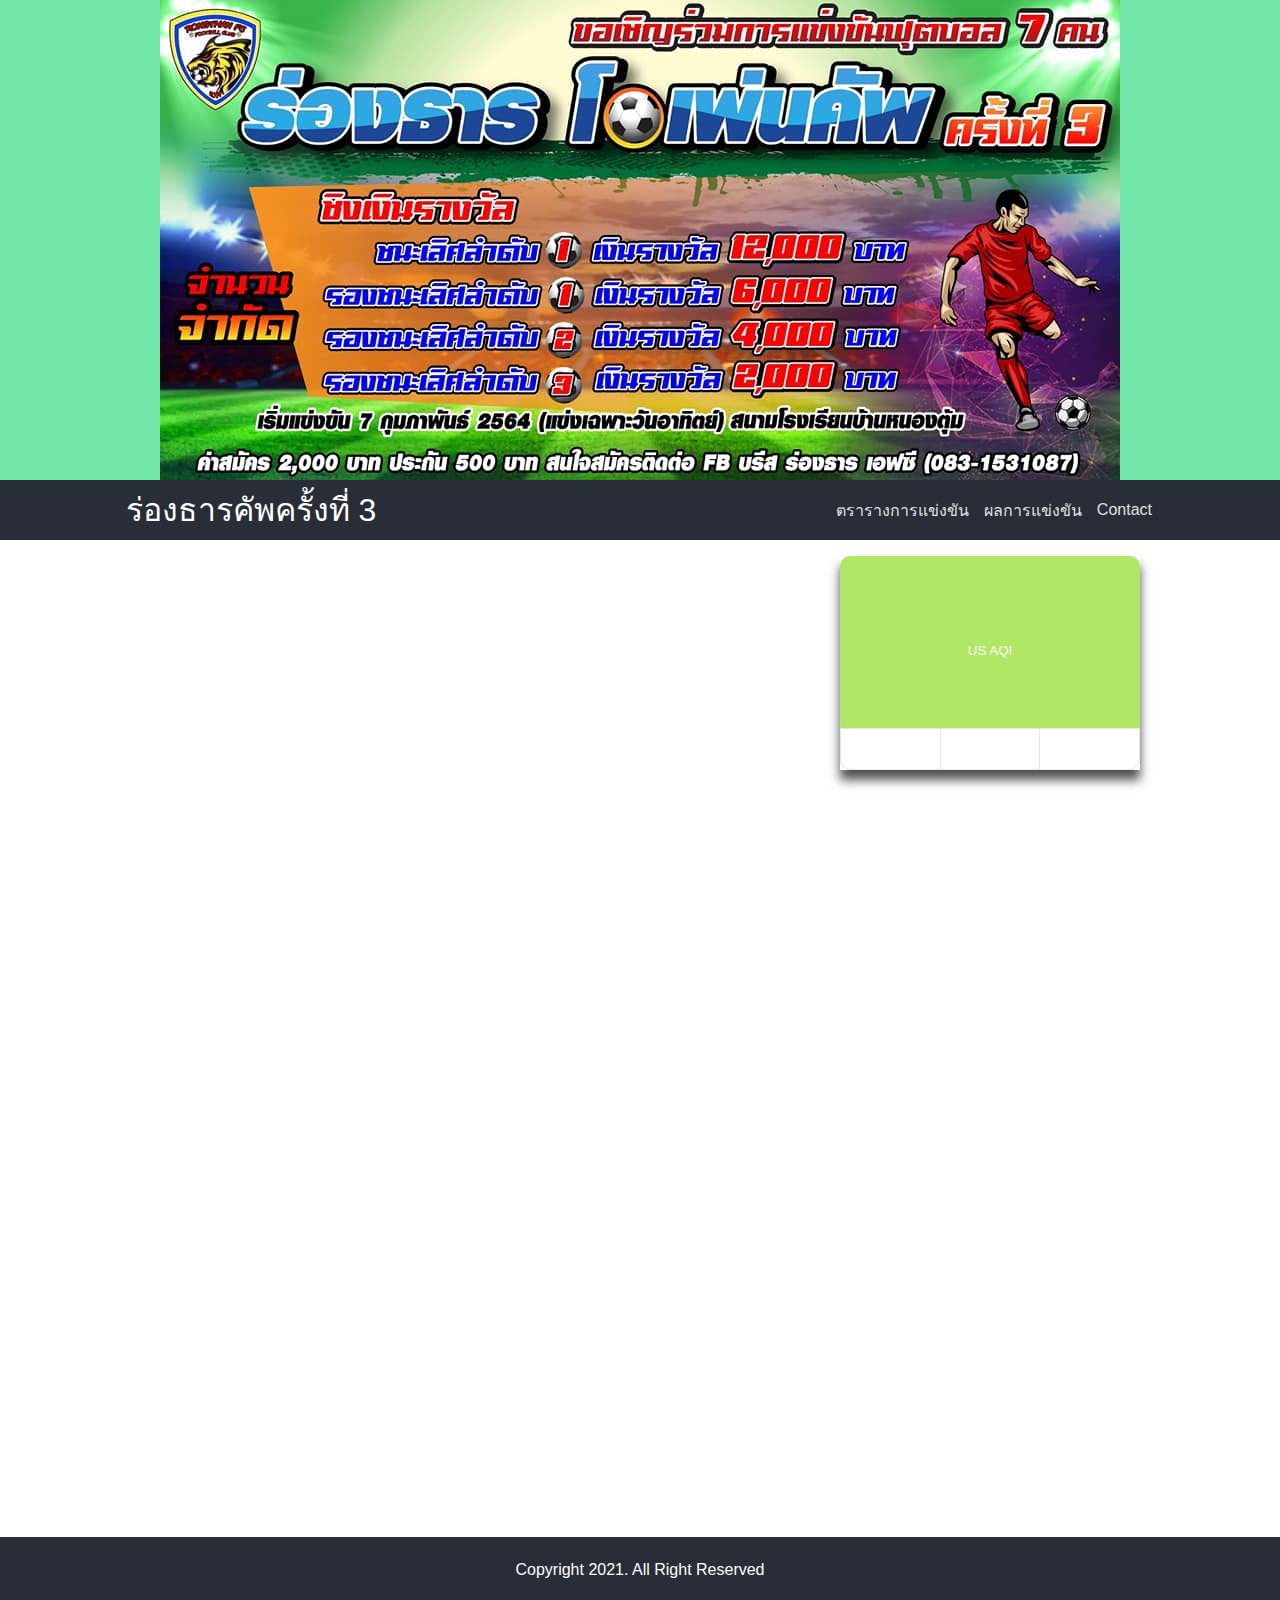
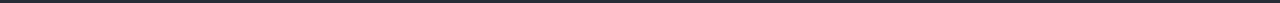
<file: index.html>
<!DOCTYPE html>
<html lang="en">
  <head>
    <meta charset="UTF-8" />
    <meta http-equiv="X-UA-Compatible" content="IE=edge" />
    <meta name="viewport" content="width=device-width, initial-scale=1.0" />
    <title>RongthanCup 3</title>

    <link rel="stylesheet" href="style.css" />
    <link rel="stylesheet" href="AQIstyle.css" />
    <link rel="stylesheet" href="revealstyle.css" />
  </head>
  <body>
    <header>
      <div class="header-banner"></div>

      <nav>
        <div class="site-title"><a href="#">ร่องธารคัพครั้งที่ 3</a></div>

        <ul>
          <li><a href="/table.html">ตรารางการแข่งขัน</a></li>
          <li><a href="/score.html">ผลการแข่งขัน</a></li>
          <li><a href="#">Contact</a></li>
        </ul>
      </nav>
    </header>

    <section class="content">
      <article>
        <img src="/image/teamlist.jpg" alt="" />
      </article>

      <aside>
        <div class="content-aqi">
          <div class="card">
            <div class="aqi">
              <div class="location">
                <h3 class="city"></h3>
                <p class="state-country"></p>
              </div>
              <h1></h1>
              <small>US AQI</small>
            </div>
            <div class="info">
              <div class="temperature"></div>
              <div class="humidity"></div>
              <div class="wind"></div>
            </div>
          </div>
        </div>
      </aside>
    </section>

    <footer>
      <p>Copyright 2021. All Right Reserved</p>
    </footer>

    <script src="https://code.jquery.com/jquery-3.5.1.min.js"></script>
    <script src="script.js"></script>
    <script src="AQIscript.js"></script>
    <script src="reveal.js"></script>
  </body>
</html>
</file>
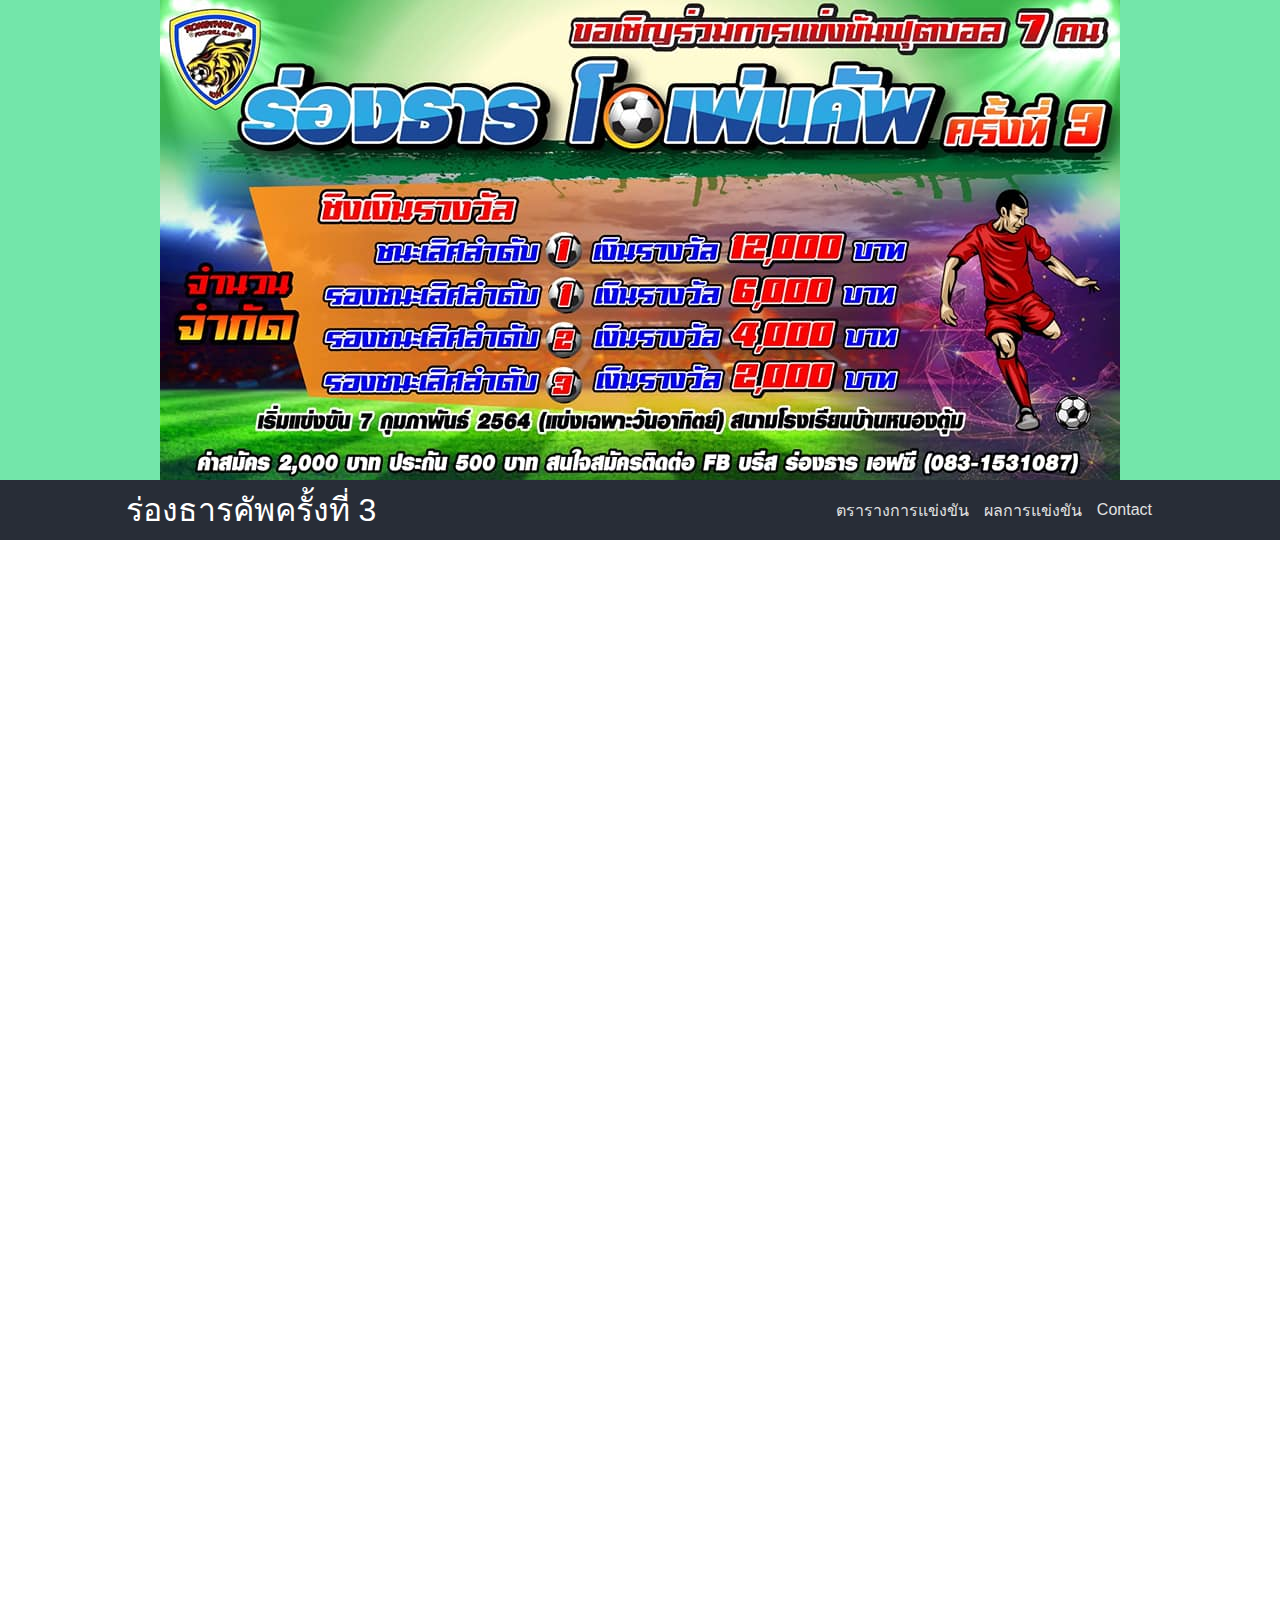
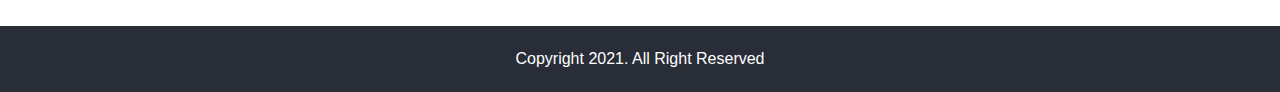
<file: score.html>
<!DOCTYPE html>
<html lang="en">
  <head>
    <meta charset="UTF-8" />
    <meta http-equiv="X-UA-Compatible" content="IE=edge" />
    <meta name="viewport" content="width=device-width, initial-scale=1.0" />
    <title>RongthanCup 3</title>

    <link rel="stylesheet" href="style.css" />

    <link rel="stylesheet" href="revealstyle.css" />
  </head>
  <body>
    <header>
      <div class="header-banner"></div>

      <nav>
        <div class="site-title">
          <a href="/index.html">ร่องธารคัพครั้งที่ 3</a>
        </div>

        <ul>
          <li><a href="/table.html">ตรารางการแข่งขัน</a></li>
          <li><a href="#">ผลการแข่งขัน</a></li>
          <li><a href="#">Contact</a></li>
        </ul>
      </nav>
    </header>

    <section class="content">
      <article>
        <img src="/image/score7-14 02.jpg" alt="" />
      </article>
    </section>
    <section class="content">
      <article></article>
    </section>

    <footer>
      <p>Copyright 2021. All Right Reserved</p>
    </footer>

    <script src="https://code.jquery.com/jquery-3.5.1.min.js"></script>
    <script src="script.js"></script>

    <script src="reveal.js"></script>
  </body>
</html>
</file>
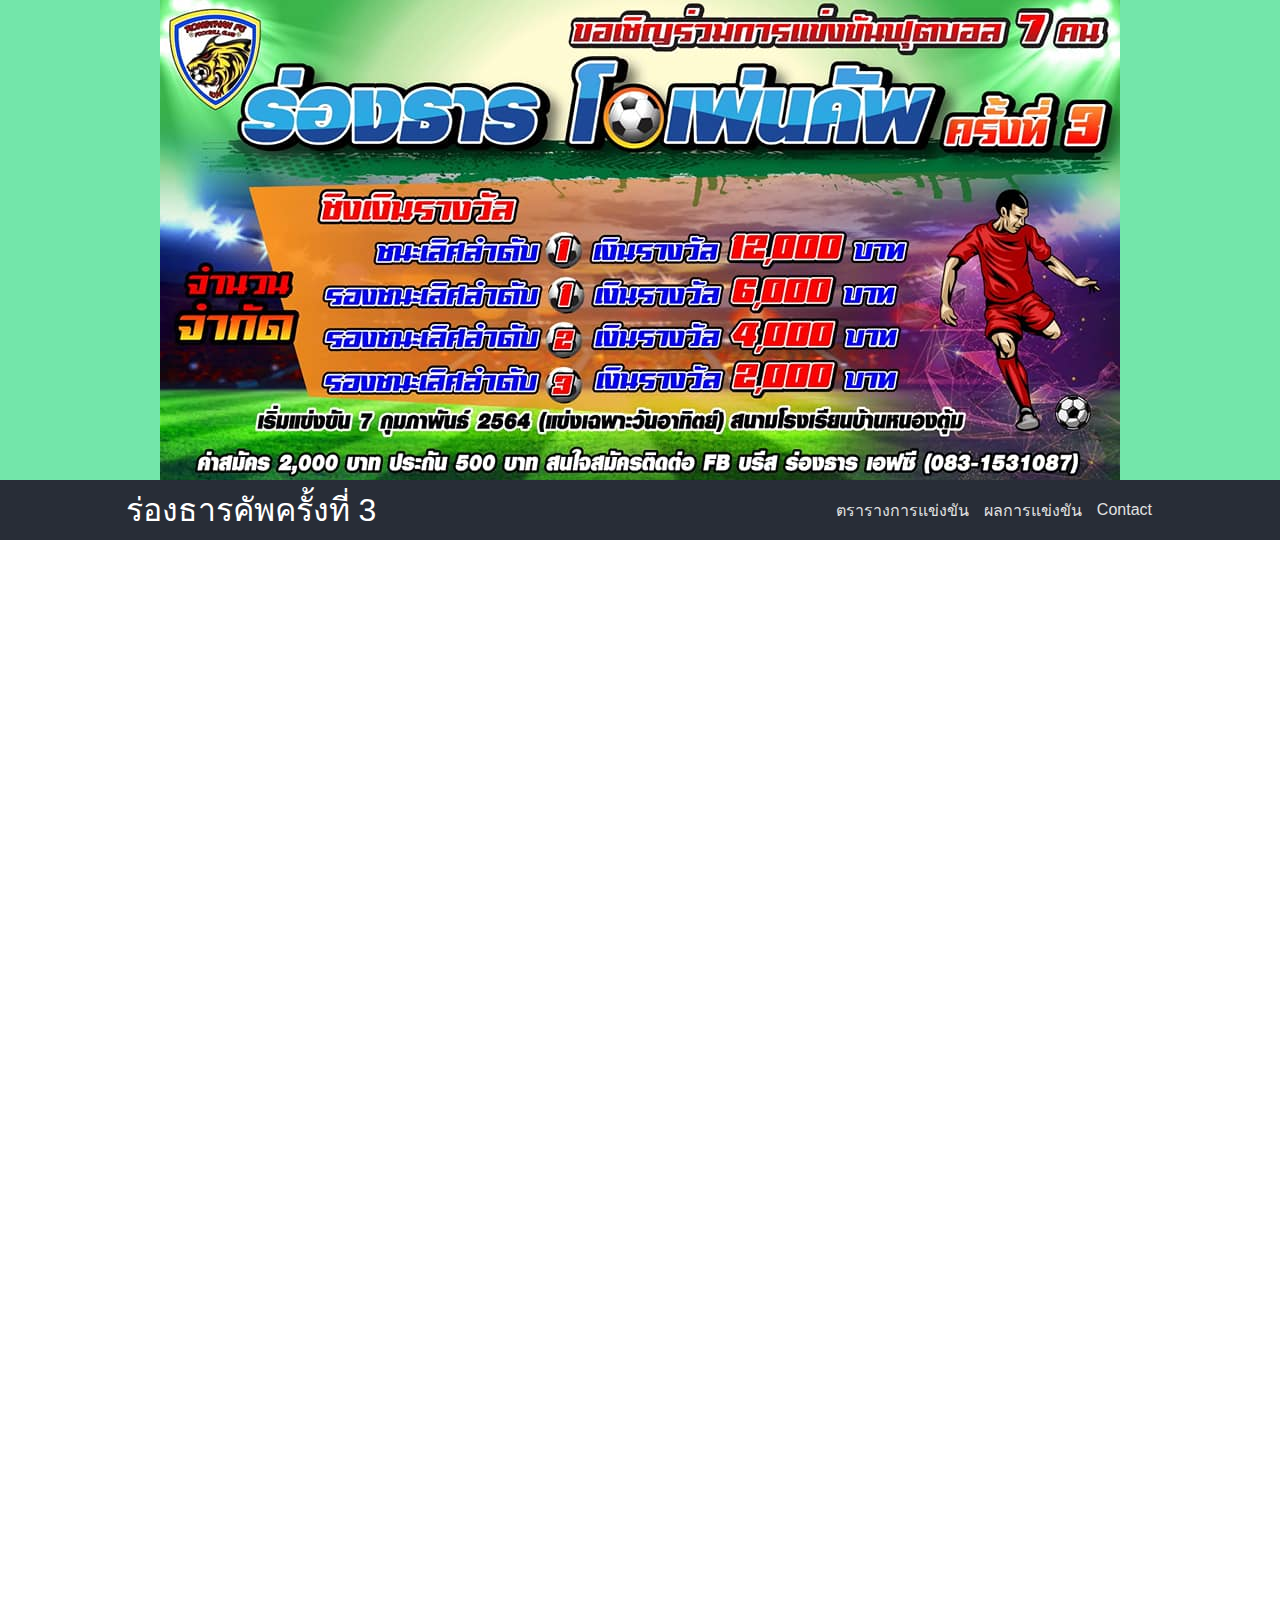
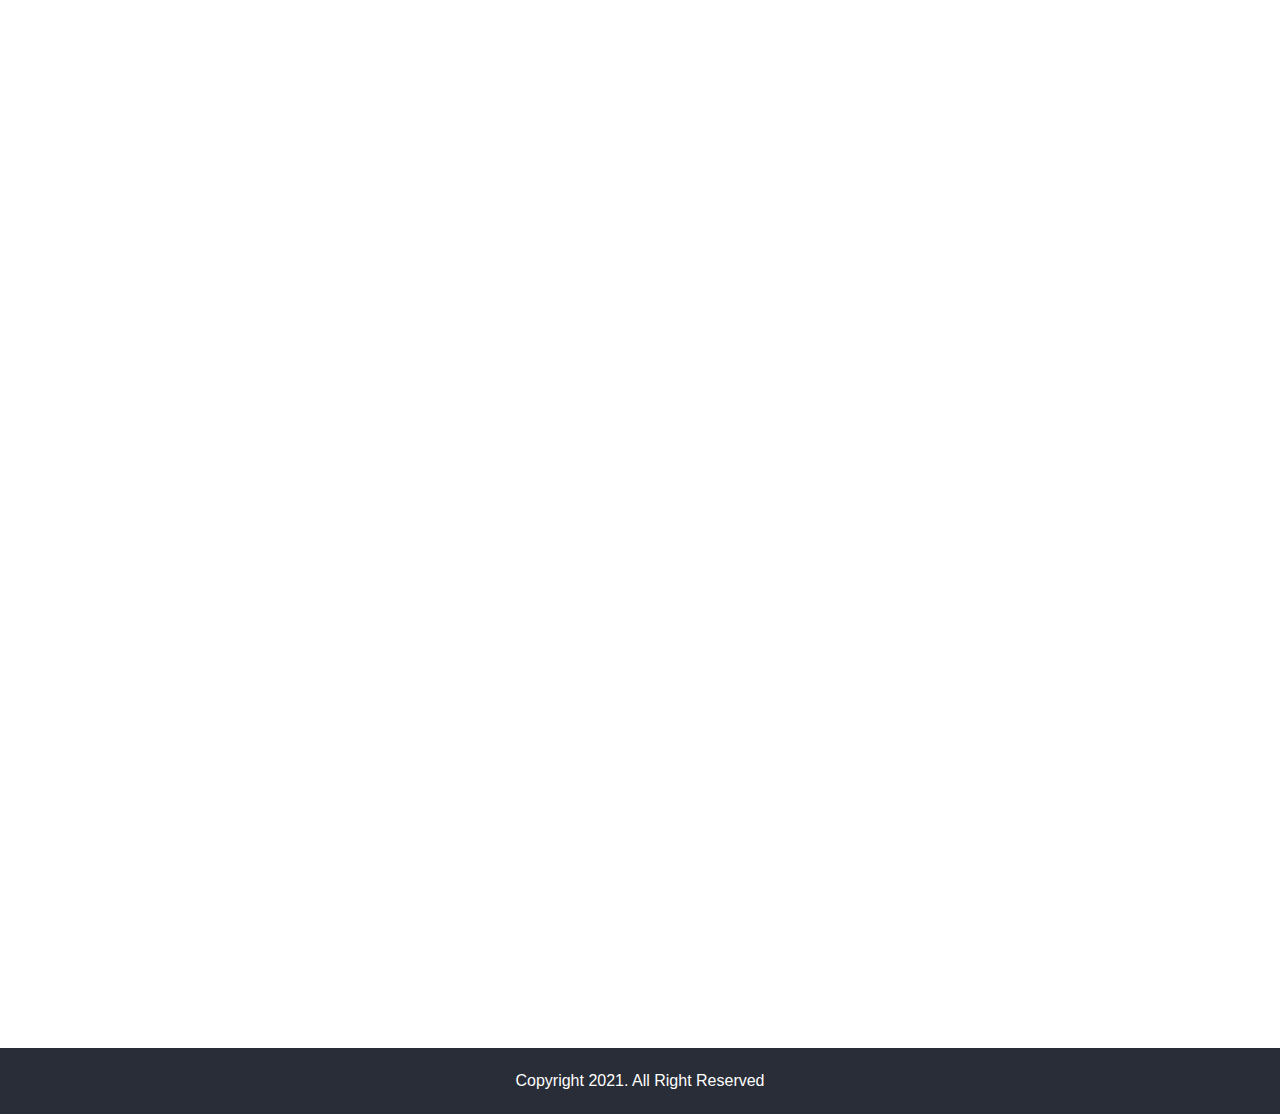
<file: table.html>
<!DOCTYPE html>
<html lang="en">
  <head>
    <meta charset="UTF-8" />
    <meta http-equiv="X-UA-Compatible" content="IE=edge" />
    <meta name="viewport" content="width=device-width, initial-scale=1.0" />
    <title>RongthanCup 3</title>

    <link rel="stylesheet" href="style.css" />

    <link rel="stylesheet" href="revealstyle.css" />
  </head>
  <body>
    <header>
      <div class="header-banner"></div>

      <nav>
        <div class="site-title">
          <a href="/index.html">ร่องธารคัพครั้งที่ 3</a>
        </div>

        <ul>
          <li><a href="/table.html">ตรารางการแข่งขัน</a></li>
          <li><a href="/score.html">ผลการแข่งขัน</a></li>
          <li><a href="#">Contact</a></li>
        </ul>
      </nav>
    </header>

    <section class="content">
      <article>
        <img src="/image/table7-14 02.jpg" alt="" />
      </article>
    </section>
    <section class="content">
      <article>
        <img src="/image/table21-28 02.jpg" alt="" />
      </article>
    </section>

    <footer>
      <p>Copyright 2021. All Right Reserved</p>
    </footer>

    <script src="https://code.jquery.com/jquery-3.5.1.min.js"></script>
    <script src="script.js"></script>

    <script src="reveal.js"></script>
  </body>
</html>
</file>
<file: style.css>
body {
  margin: 0;
  padding: 0;
  font-family: Arial, Helvetica, sans-serif;
}

header {
  height: 540px;
  background-color: rgb(115, 230, 170);
}

.header-banner {
  background-image: url(/image/rongthancup.jpg);
  background-repeat: no-repeat;
  background-position: center;
  background-size: auto;
  height: 480px;
}

nav {
  height: 60px;
  background: rgb(40, 45, 55);
  z-index: 999;
}
nav div a {
  margin: 0 100px;
  color: rgb(255, 255, 255);
  font-size: 2rem;
  line-height: 60px;
  position: absolute;
  text-decoration: none;
  left: 2%;
}

nav ul {
  list-style: none;
  margin: 0;
  display: flex;
  justify-content: flex-end;
  align-items: center;
  height: 60px;
  padding: 0 8rem;
}

nav ul li {
  margin-left: 15px;
}

nav ul li a {
  color: rgba(225, 225, 225);
  text-decoration: none;
}

.content {
  max-width: 1000px;
  margin: 0 auto;
  padding: 1rem 0;
  display: flex;
}

article {
  width: 720px;
}

/* article img {
  width: 100%;
} */

footer {
  color: rgb(255, 255, 255);
  padding: 0.5rem 0;
  text-align: center;
  background: rgb(40, 45, 55);
}

.fixed-header {
  width: 100%;
  position: fixed;
  top: 0;
  left: 0;
}
</file>
<file: AQIstyle.css>
:root {
  --good-aqi-color: #b0e767;
  --medium-aqi-color: #fe9b56;
  --bad-aqi-color: #fe6a69;
  --current-aqi-color: var(--good-aqi-color);
}

.content-aqi {
  box-shadow: 0 10px 10px 0 #515154;
}
aside {
  margin-left: 20px;
  width: 300px;

  align-items: center;
  justify-content: center;
  text-align: center;

  color: #515154;
}

.card {
  width: 300px;
}

.aqi {
  display: flex;
  flex-direction: column;
  justify-content: center;
  color: #ffffff;
  background-color: var(--current-aqi-color);

  height: 170px;
  padding: 0 0;

  border: 1px solid var(--current-aqi-color);
  border-top-left-radius: 10px;
  border-top-right-radius: 10px;
}

.aqi > h1 {
  margin: 0;
  font-size: 2.5em;
}

.location {
  color: #ffffff;
}

.city {
  margin: 0;
  font-size: 2em;
}

.state-country {
  margin-top: 0;
}

.info {
  display: flex;
  background-color: #ffffff;

  border: 1px solid #e6e6e6;
  border-bottom-left-radius: 10px;
  border-bottom-right-radius: 10px;
}

.info > * {
  border-right: 1px solid #e6e6e6;
  padding: 20px;
  flex: 1;
}

.info > *:last-child {
  border: none;
}
</file>
<file: revealstyle.css>
img {
  width: 100%;

  opacity: 0;
  transform: translateY(0px);
  transition: 0.3s all linear;
}

.reveal {
  opacity: 1;
  transform: translateY(0);
}
</file>
